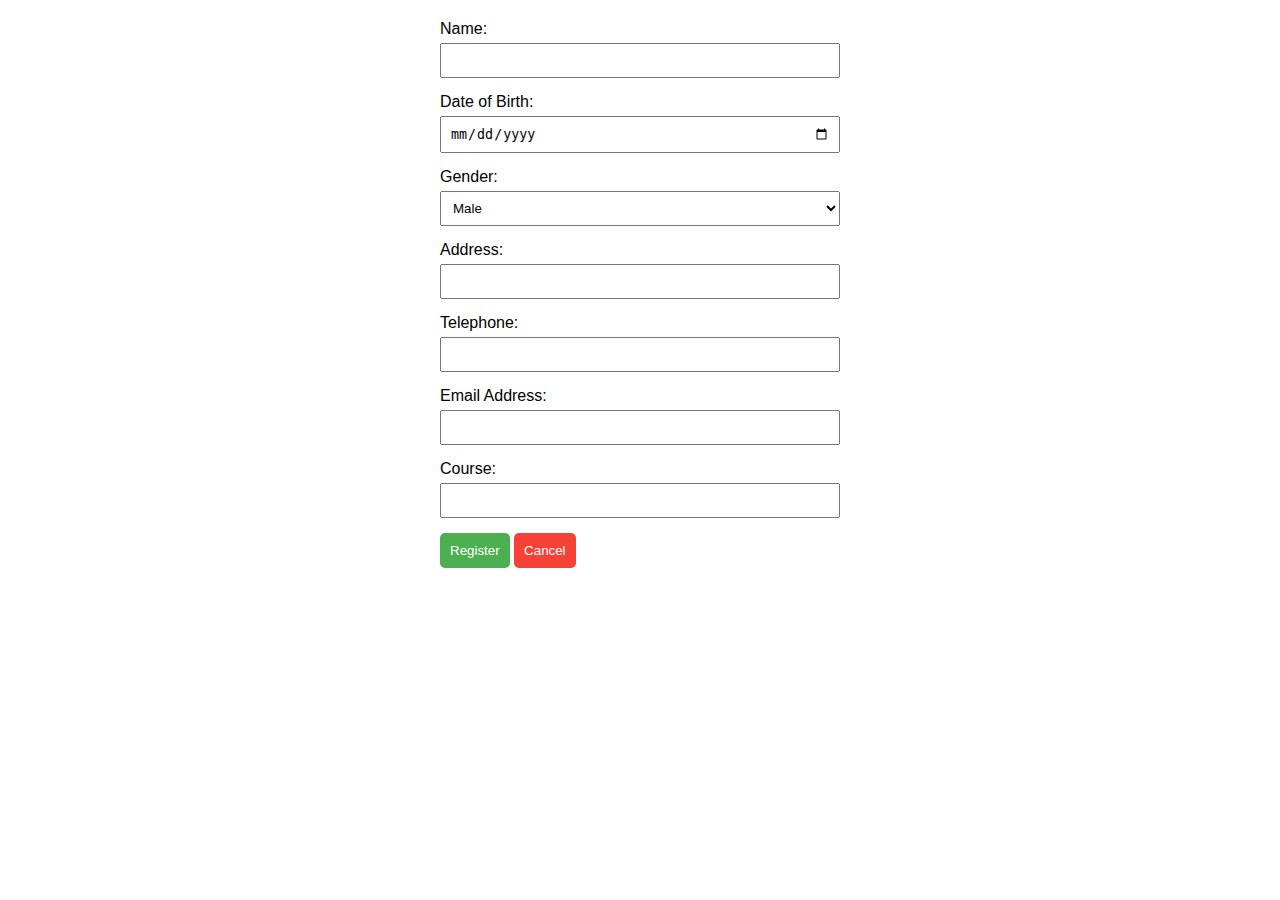
<file: html/forms.html>
<!DOCTYPE html>
<html lang="en">
<head>
  <meta charset="UTF-8">
  <meta name="viewport" content="width=device-width, initial-scale=1.0">
  <title>Student Registration</title>
  <style>
    body {
      font-family: Arial, sans-serif;
      margin: 20px;
    }
    form {
      max-width: 400px;
      margin: auto;
    }
    label {
      display: block;
      margin-bottom: 5px;
    }
    input, select {
      width: 100%;
      padding: 8px;
      margin-bottom: 15px;
      box-sizing: border-box;
    }
    button {
      padding: 10px;
      background-color: #4CAF50;
      color: white;
      border: none;
      border-radius: 5px;
      cursor: pointer;
    }
    button.cancel {
      background-color: #f44336;
    }
  </style>
</head>
<body>

  <form action="/submit_registration" method="post">
    <label for="name">Name:</label>
    <input type="text" id="name" name="name" required>

    <label for="dob">Date of Birth:</label>
    <input type="date" id="dob" name="dob" required>

    <label for="gender">Gender:</label>
    <select id="gender" name="gender" required>
      <option value="male">Male</option>
      <option value="female">Female</option>
    </select>

    <label for="address">Address:</label>
    <input type="text" id="address" name="address" required>

    <label for="telephone">Telephone:</label>
    <input type="tel" id="telephone" name="telephone" required>

    <label for="email">Email Address:</label>
    <input type="email" id="email" name="email" required>

    <label for="course">Course:</label>
    <input type="text" id="course" name="course" required>

    <button type="submit">Register</button>
    <button type="button" class="cancel" onclick="window.location.href='/'">Cancel</button>
  </form>

</body>
</html>
</file>
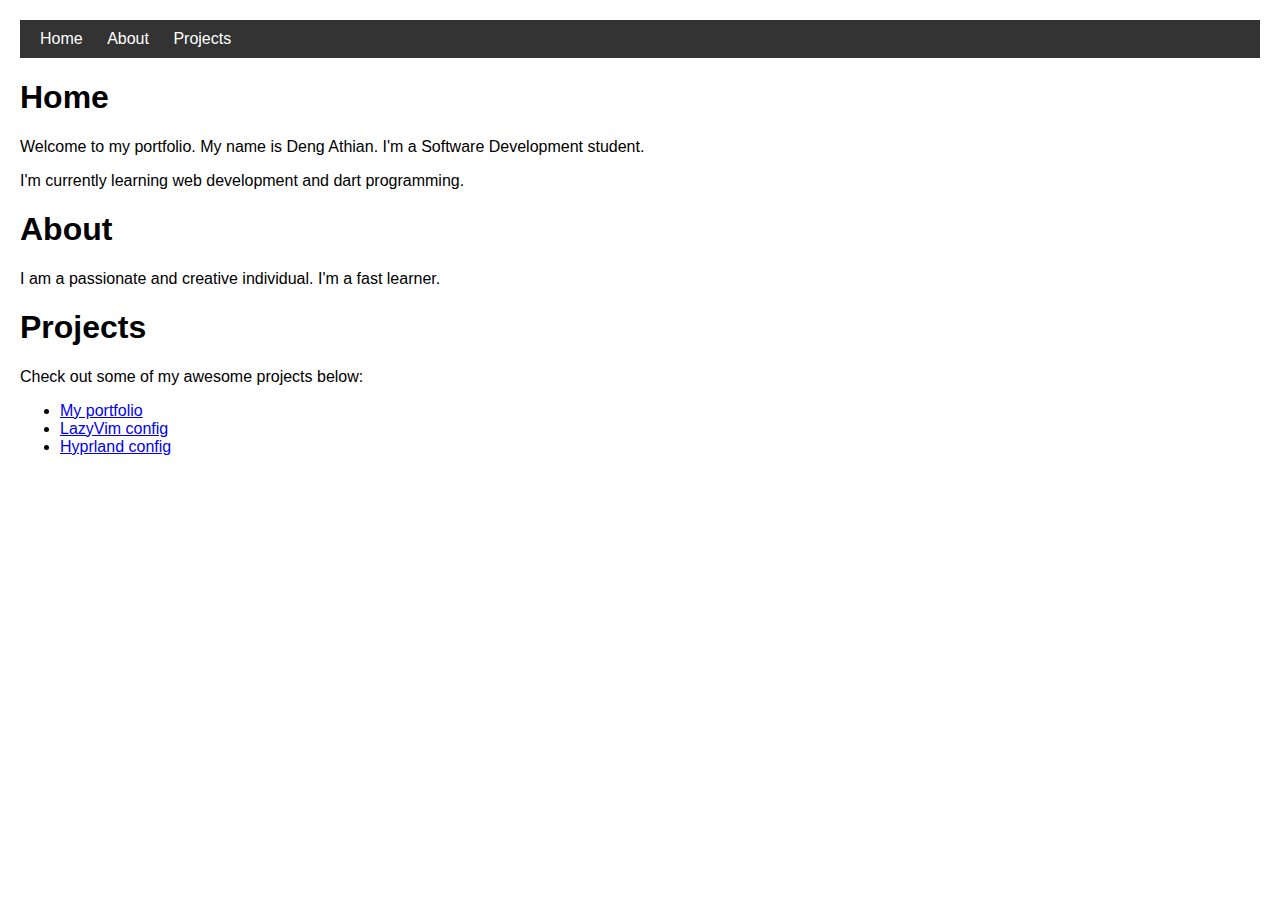
<file: html/portfolio.html>
<!DOCTYPE html>
<html lang="en">
  <head>
      <meta charset="UTF-8">
      <meta name="viewport" content="width=device-width, initial-scale=1.0">
      <title>My Portfolio</title>
      <style>
          body {
              font-family: 'Arial', sans-serif;
              margin: 20px;
          }

          nav {
              background-color: #333;
              padding: 10px;
          }

          nav a {
              color: white;
              text-decoration: none;
              margin: 0 10px;
          }

          section {
              margin-top: 20px;
          }
      </style>
  </head>
  <body>
  <nav>
      <a href="#home">Home</a>
      <a href="#about">About</a>
      <a href="#projects">Projects</a>
  </nav>
  <section id="home">
      <h1>Home</h1>
      <p>Welcome to my portfolio. My name is Deng Athian. I'm a Software Development student.</p>
      <p>I'm currently learning web development and dart programming.</p>
  </section>
  <section id="about">
      <h1>About</h1>
      <p>I am a passionate and creative individual. I'm a fast learner. </p>
  </section>
  <section id="projects">
      <h1>Projects</h1>
      <p>Check out some of my awesome projects below:</p>
      <ul>
          <li><a href="#project1">My portfolio</a></li>
          <li><a href="#project2">LazyVim config</a></li>
          <li><a href="#project3">Hyprland config</a></li>
      </ul>
  </section>
  </body>
</html>
</file>
